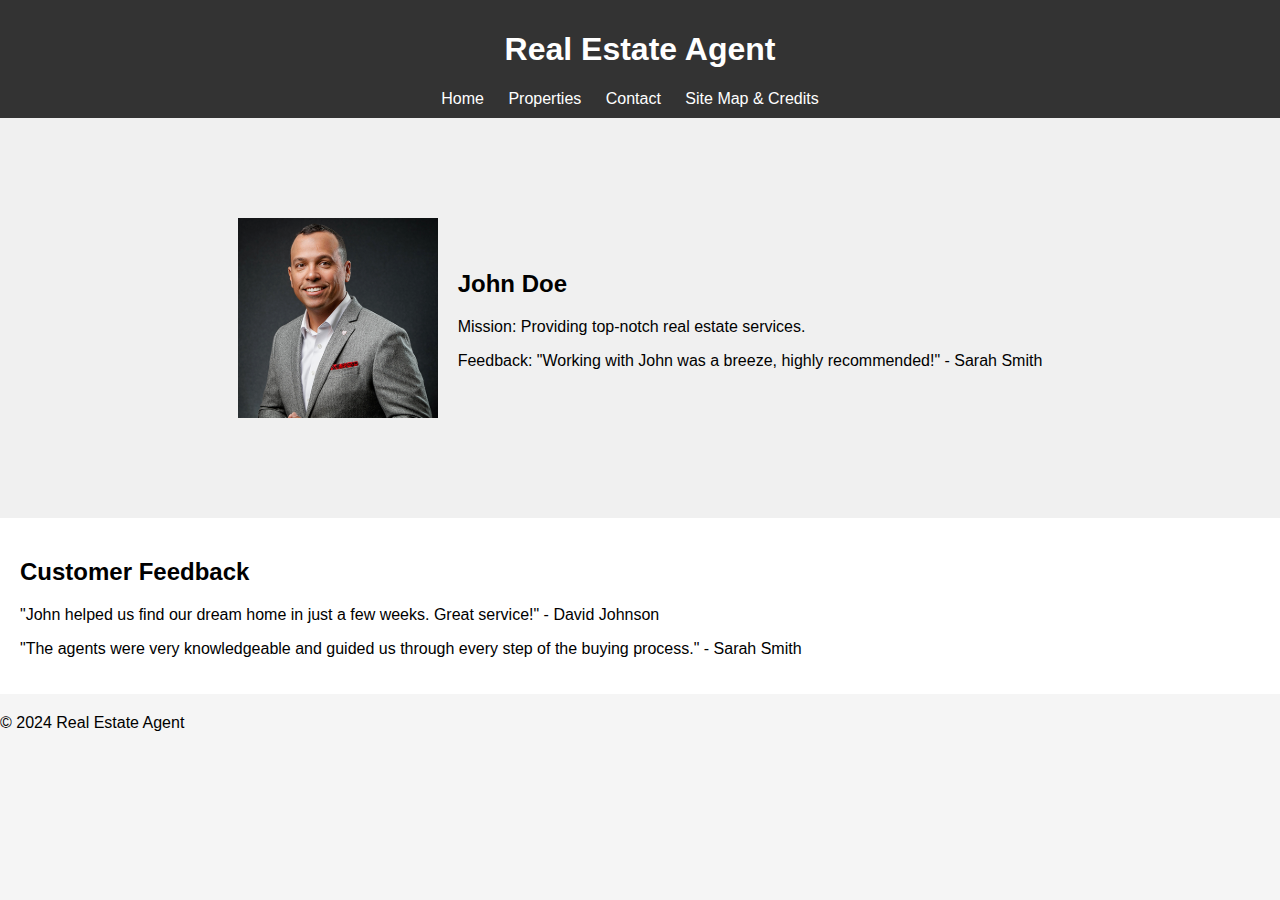
<file: index.html>
<!DOCTYPE html>
<html lang="en">
<head>
  <meta charset="UTF-8">
  <meta name="viewport" content="width=device-width, initial-scale=1.0">
  <title>Real Estate Agent</title>
  <link rel="stylesheet" href="styles.css">
</head>
<body>
  <header>
    <h1>Real Estate Agent</h1>
    <nav>
      <ul>
        <li><a href="index.html">Home</a></li>
        <li><a href="properties-all.html">Properties</a></li>
        <li><a href="contact.html">Contact</a></li>
        <li><a href="sitemap.html">Site Map & Credits</a></li>
      </ul>
    </nav>
  </header>
  <section class="hero">
    <img src="agent.png" alt="Agent">
    <div class="agent-info">
      <h2>John Doe</h2>
      <p>Mission: Providing top-notch real estate services.</p>
      <p>Feedback: "Working with John was a breeze, highly recommended!" - Sarah Smith</p>
    </div>
  </section>
  <section class="feedback">
    <h2>Customer Feedback</h2>
    <p>"John helped us find our dream home in just a few weeks. Great service!" - David Johnson</p>
    <p>"The agents were very knowledgeable and guided us through every step of the buying process." - Sarah Smith</p>
  </section>
  <footer>
    <p>&copy; 2024 Real Estate Agent</p>
  </footer>
</body>
</html>
</file>
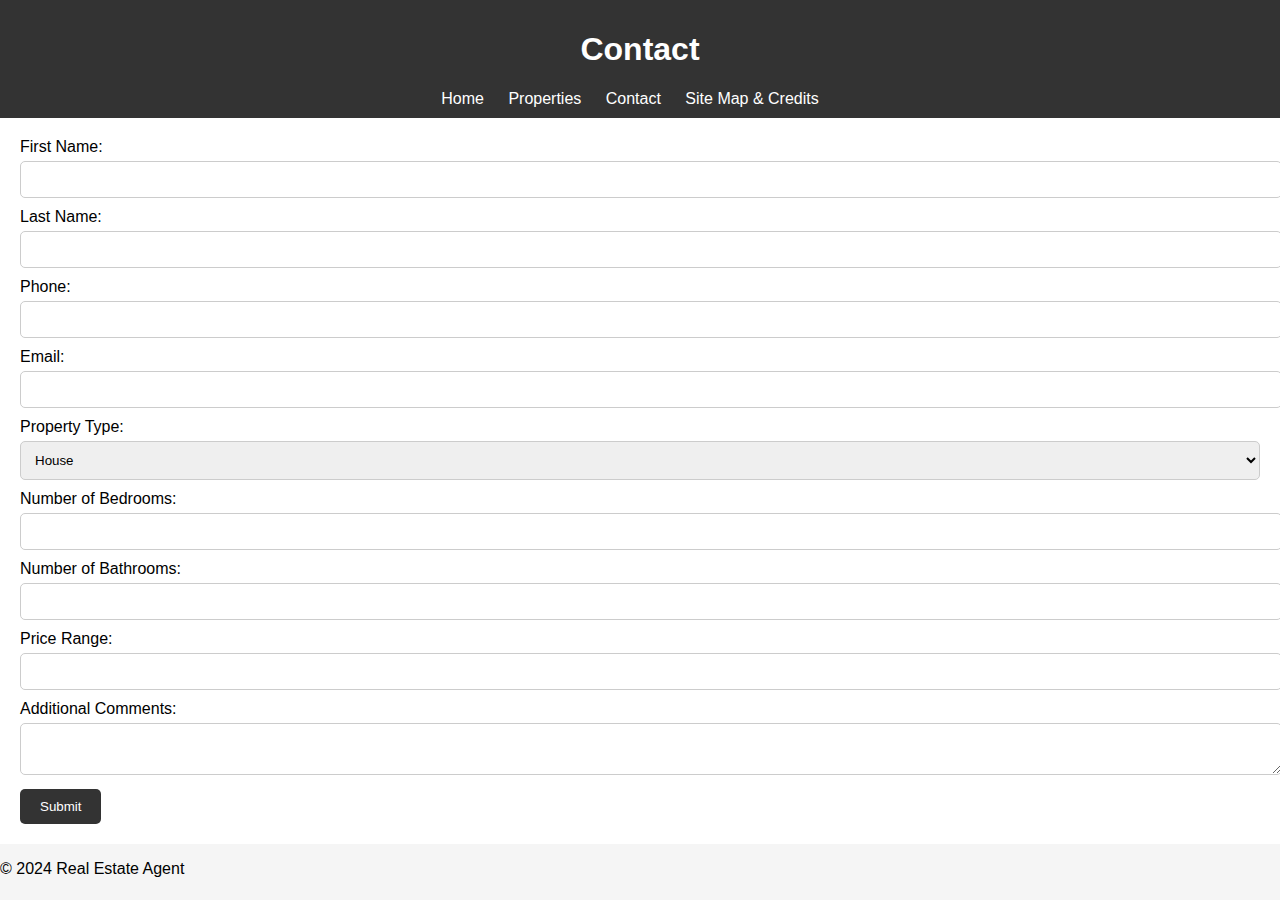
<file: contact.html>
<!DOCTYPE html>
<html lang="en">
<head>
  <meta charset="UTF-8">
  <meta name="viewport" content="width=device-width, initial-scale=1.0">
  <title>Contact</title>
  <link rel="stylesheet" href="styles.css">
</head>
<body>
  <header>
    <h1>Contact</h1>
    <nav>
      <ul>
        <li><a href="index.html">Home</a></li>
        <li><a href="properties-all.html">Properties</a></li>
        <li><a href="contact.html">Contact</a></li>
        <li><a href="sitemap.html">Site Map & Credits</a></li>
      </ul>
    </nav>
  </header>
  <section class="contact-form">
    <form action="submit.php" method="POST">
      <label for="firstName">First Name:</label>
      <input type="text" id="firstName" name="firstName" required>
      <label for="lastName">Last Name:</label>
      <input type="text" id="lastName" name="lastName" required>
      <label for="phone">Phone:</label>
      <input type="tel" id="phone" name="phone" required>
      <label for="email">Email:</label>
      <input type="email" id="email" name="email" required>
      <label for="propertyType">Property Type:</label>
      <select id="propertyType" name="propertyType">
        <option value="house">House</option>
        <option value="condo">Condominium</option>
      </select>
      <label for="bedrooms">Number of Bedrooms:</label>
      <input type="number" id="bedrooms" name="bedrooms" min="1" required>
      <label for="bathrooms">Number of Bathrooms:</label>
      <input type="number" id="bathrooms" name="bathrooms" min="1" required>
      <label for="priceRange">Price Range:</label>
      <input type="text" id="priceRange" name="priceRange" required>
      <label for="comments">Additional Comments:</label>
      <textarea id="comments" name="comments"></textarea>
      <button type="submit">Submit</button>
    </form>
  </section>
  <footer>
    <p>&copy; 2024 Real Estate Agent</p>
  </footer>
</body>
</html>
</file>
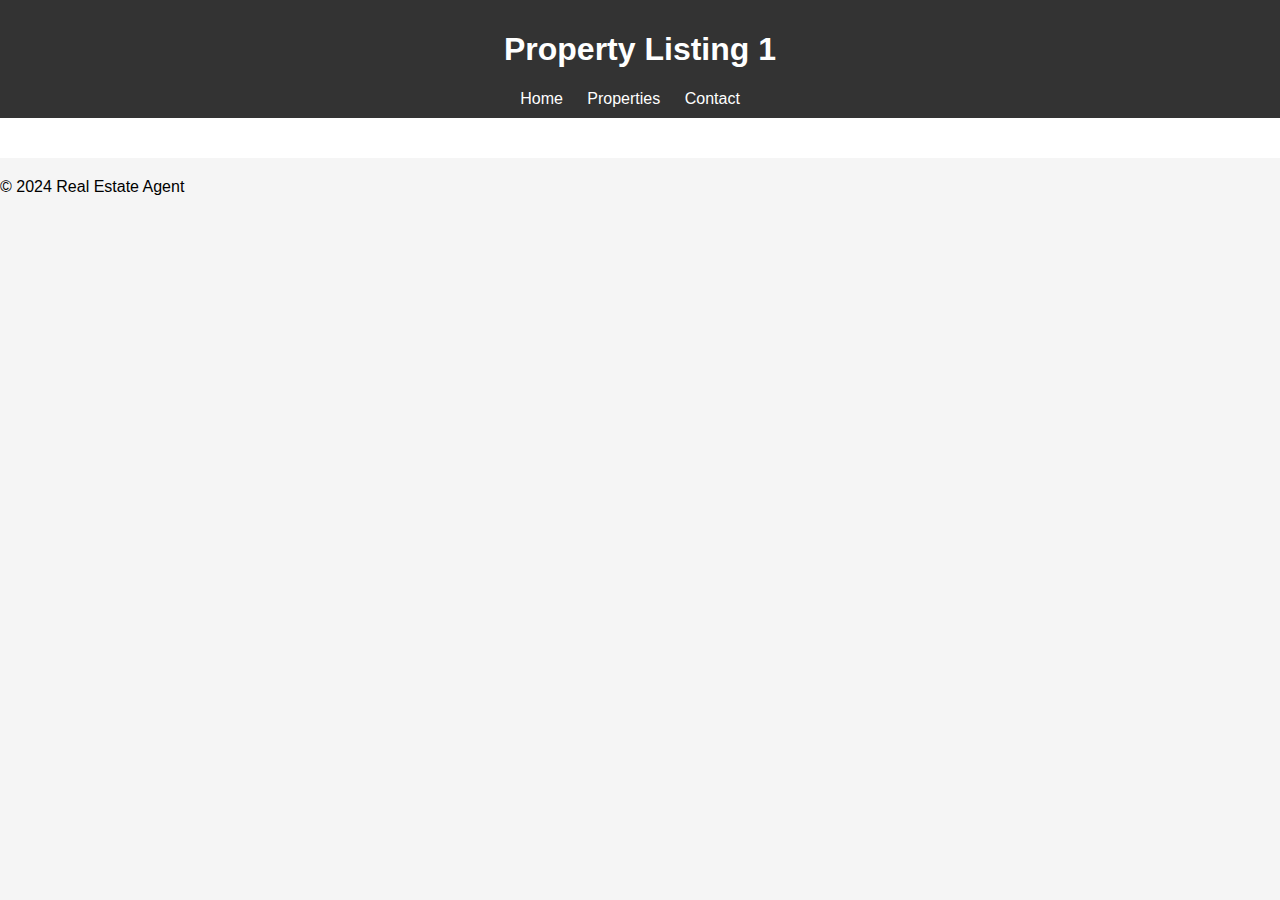
<file: properties.html>
<!DOCTYPE html>
<html lang="en">
<head>
  <meta charset="UTF-8">
  <meta name="viewport" content="width=device-width, initial-scale=1.0">
  <title>Property Listing 1</title>
  <link rel="stylesheet" href="styles.css">
</head>
<body>
  <header>
    <h1>Property Listing 1</h1>
    <nav>
      <ul>
        <li><a href="index.html">Home</a></li>
        <li><a href="properties.html">Properties</a></li>
        <li><a href="contact.html">Contact</a></li>
      </ul>
    </nav>
  </header>
  <section class="property-details">
    <!-- Property details here -->
  </section>
  <footer>
    <p>&copy; 2024 Real Estate Agent</p>
  </footer>
</body>
</html>
</file>
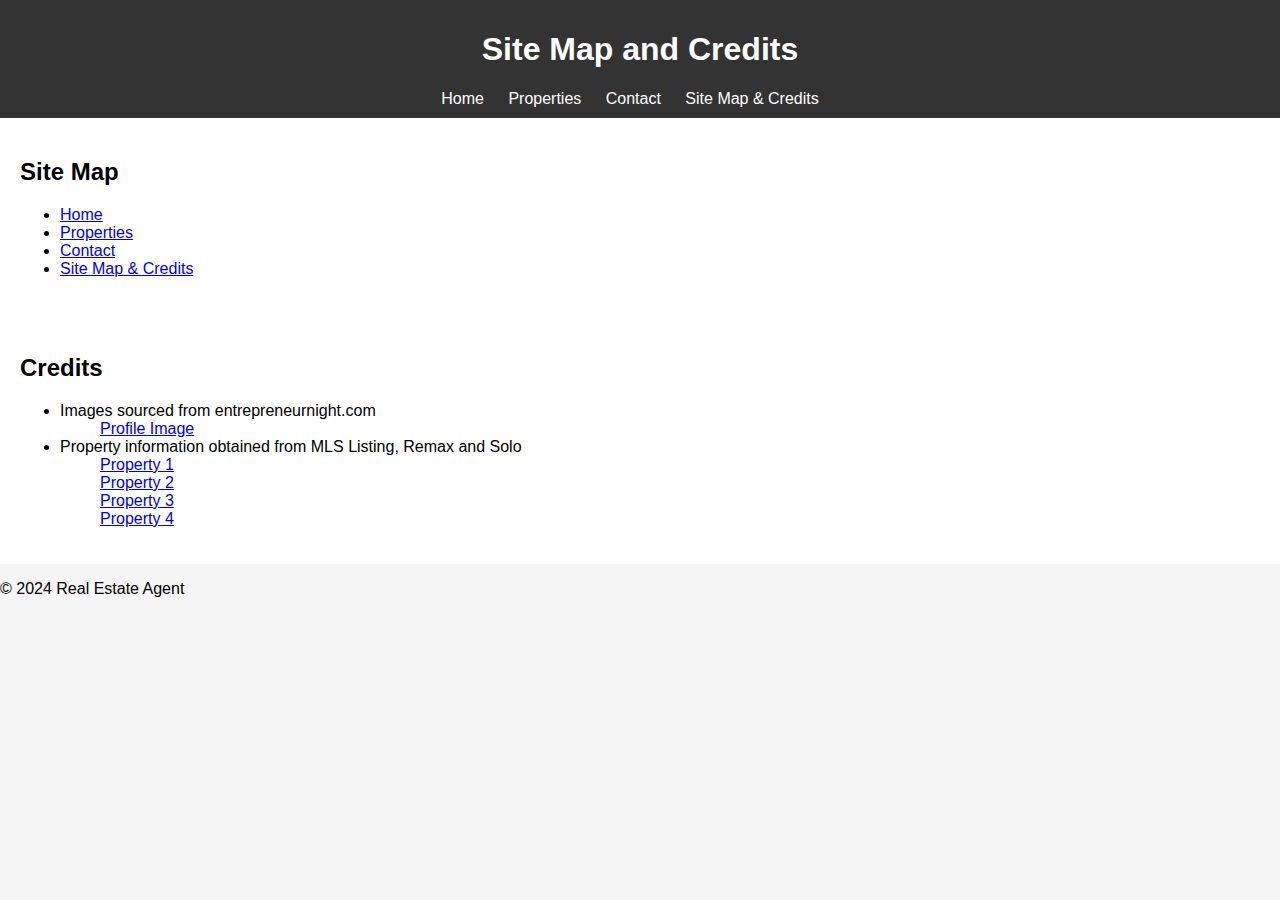
<file: sitemap.html>
<!DOCTYPE html>
<html lang="en">
<head>
  <meta charset="UTF-8">
  <meta name="viewport" content="width=device-width, initial-scale=1.0">
  <title>Site Map and Credits</title>
  <link rel="stylesheet" href="styles.css">
</head>
<body>
  <header>
    <h1>Site Map and Credits</h1>
    <nav>
      <ul>
        <li><a href="index.html">Home</a></li>
        <li><a href="properties-all.html">Properties</a></li>
        <li><a href="contact.html">Contact</a></li>
        <li><a href="sitemap.html">Site Map & Credits</a></li>
      </ul>
    </nav>
  </header>
  <section class="sitemap">
    <h2>Site Map</h2>
    <ul>
      <li><a href="index.html">Home</a></li>
      <li><a href="properties.html">Properties</a></li>
      <li><a href="contact.html">Contact</a></li>
      <li><a href="sitemap.html">Site Map & Credits</a></li>
    </ul>
  </section>
  <section class="credits">
    <h2>Credits</h2>
    <ul>
      <li>
        Images sourced from entrepreneurnight.com
        <ul><a href="https://entrepreneurnight.com/category/entrepreneur-profile/">Profile Image</a></ul>
      </li>
      <li>
        Property information obtained from MLS Listing, Remax and Solo
          <ul><a href="https://www.zolo.ca/springwater-real-estate/1167-st-vincent-street">Property 1</a></ul>
          <ul><a href="https://www.remax.ca/on/hamilton-real-estate/120-stroud-road-wp_idm73000004-26748076-lst">Property 2</ul>
          <ul><a href="https://www.zolo.ca/markham-real-estate/60-joseph-street">Property 3</a></ul>
          <ul><a href="https://mls.property-search.ca/ListingDetails/X8214194/712-reynolds-crt/1">Property 4</a></ul>
      </li>
    </ul>
  </section>
  <footer>
    <p>&copy; 2024 Real Estate Agent</p>
  </footer>
</body>
</html>
</file>
<file: styles.css>
body {
  font-family: Arial, sans-serif;
  background-color: #f5f5f5;
  margin: 0;
  padding: 0;
}

header {
  background-color: #333;
  color: #fff;
  padding: 10px 0;
  text-align: center;
}

nav ul {
  list-style-type: none;
  margin: 0;
  padding: 0;
}

nav ul li {
  display: inline;
  margin-right: 20px;
}

nav ul li a {
  color: #fff;
  text-decoration: none;
}

.hero {
  background-color: #f0f0f0;
  height: 400px;
  display: flex;
  justify-content: center;
  align-items: center;
}

.agent-info {
  margin-left: 20px;
}

.feedback,
.property-details,
.property-thumbnail {
  padding: 20px;
  background-color: #fff;
  margin-bottom: 20px;
}

.property-thumbnails {
  display: flex;
  flex-wrap: wrap;
  justify-content:space-around;
  padding: 20px;
}

.property-thumbnail {
  width: 300px;
  padding: 10px;
  background-color: #fff;
  border: 1px solid #ccc;
  border-radius: 5px;
  margin-bottom: 20px;
  margin-right: 30px;
  margin-left: 30px;
}

.property-thumbnail img {
  max-width: 100%;
  height: auto;
}

.property-thumbnail h3 {
  margin-top: 10px;
}

.property-thumbnail p {
  margin: 5px 0;
}

.property-thumbnail a {
  display: inline-block;
  background-color: #333;
  color: #fff;
  padding: 5px 10px;
  text-decoration: none;
  border-radius: 5px;
}

.property-thumbnail a:hover {
  background-color: #555;
}

.contact-form {
  padding: 20px;
  background-color: #fff;
}

.sitemap,
.credits {
  padding: 20px;
  background-color: #fff;
}

form label {
  display: block;
  margin-bottom: 5px;
}

form input,
form select,
form textarea {
  width: 100%;
  padding: 10px;
  margin-bottom: 10px;
  border-radius: 5px;
  border: 1px solid #ccc;
}

form button {
  padding: 10px 20px;
  background-color: #333;
  color: #fff;
  border: none;
  border-radius: 5px;
  cursor: pointer;
}

form button:hover {
  background-color: #555;
}
</file>
